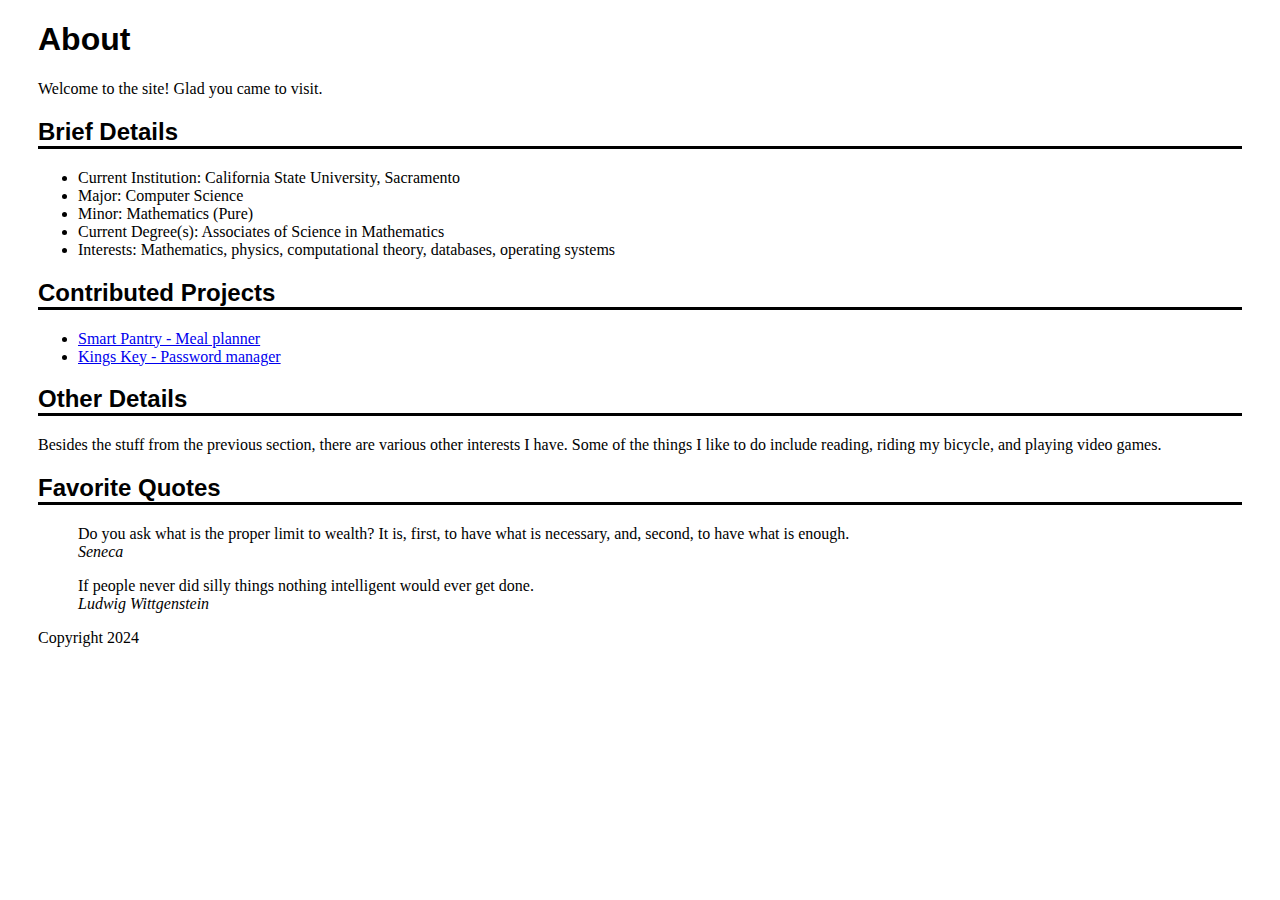
<file: index.html>
<!DOCTYPE HTML>
<html>
    <head>
        <link rel="stylesheet" href="style.css" />
        <title>Richard Varela</title>
    </head>

    <body>
        <h1>About</h1>
        <p>Welcome to the site! Glad you came to visit.</p>

        <h2>Brief Details</h2>
        <ul>
            <li>Current Institution: California State University, Sacramento</li>
            <li>Major: Computer Science</li>
            <li>Minor: Mathematics (Pure)</li>
            <li>Current Degree(s): Associates of Science in Mathematics</li>
            <li>Interests: Mathematics, physics, computational theory, databases, operating systems</li>
        </ul>

        <h2>Contributed Projects</h2>
        <ul>
            <li><a href='https://github.com/AdibaAdi/SmartPantry-MealPlanning'>Smart Pantry &#45; Meal planner</a></li>
            <li><a href='https://github.com/rvare/KingsKey'>Kings Key &#45; Password manager</a></li>
        </ul>

        <h2>Other Details</h2>
            <p>
                Besides the stuff from the previous section, there are various other interests I have.
                Some of the things I like to do include reading, riding my bicycle, and playing video games.
            </p>
        
        <h2>Favorite Quotes</h2>
        <blockquote>
            <p>
                Do you ask what is the proper limit to wealth? It is, first, to have what is necessary, and, second,
                to have what is enough.
                <br/><i>Seneca</i>
            </p>
        </blockquote>

        <blockquote>
            <p>
                If people never did silly things nothing intelligent would ever get done.
                <br/><i>Ludwig Wittgenstein</i>
            </p>
        </blockquote>
        <footer>
            <p>Copyright 2024</p>
        </footer>
    </body>
</html>
</file>
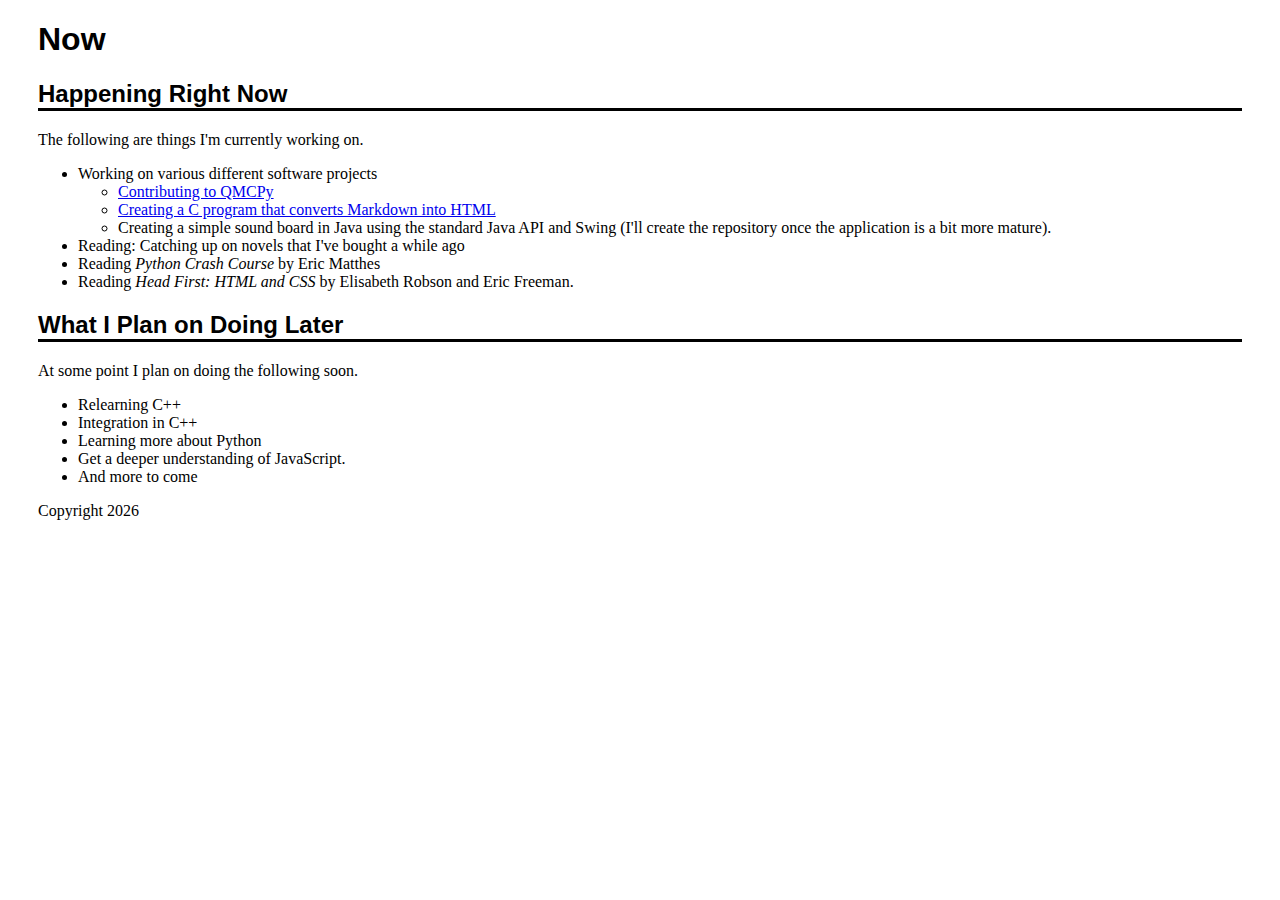
<file: now.html>
<!DOCTYPE HTML>
<html>
	<head>
		<link rel="stylesheet" href="style.css"/>
		<title>Richard Varela</title>
	</head>

	<body>
		<h1>Now</h1>

		<h2>Happening Right Now</h2>
		<p>The following are things I'm currently working on.</p>
		<ul>
			<li>Working on various different software projects</li>
			<ul>
				<li><a href='https://github.com/QMCSoftware/QMCSoftware'>Contributing to QMCPy</a></li>
				<li><a href='https://github.com/rvare/C_MdToHtml'>Creating a C program that converts Markdown into HTML</a></li>
				<li>Creating a simple sound board in Java using the standard Java API and Swing (I'll create the repository once the application is a bit more mature).</li>
			</ul>
			<li>Reading: Catching up on novels that I've bought a while ago</li>
			<li>Reading <i>Python Crash Course</i> by Eric Matthes</li>
			<li>Reading <i>Head First: HTML and CSS</i> by Elisabeth Robson and Eric Freeman.</li>
		</ul>

		<h2>What I Plan on Doing Later</h2>
		<p>At some point I plan on doing the following soon.</p>
		<ul>
			<li>Relearning C++</li>
			<li>Integration in C++</li>
			<li>Learning more about Python</li>
			<li>Get a deeper understanding of JavaScript.</li>
			<li>And more to come</li>
		</ul>
		<footer>
			<p>Copyright 2026</p>
		</footer>
	</body>
</html>
</file>
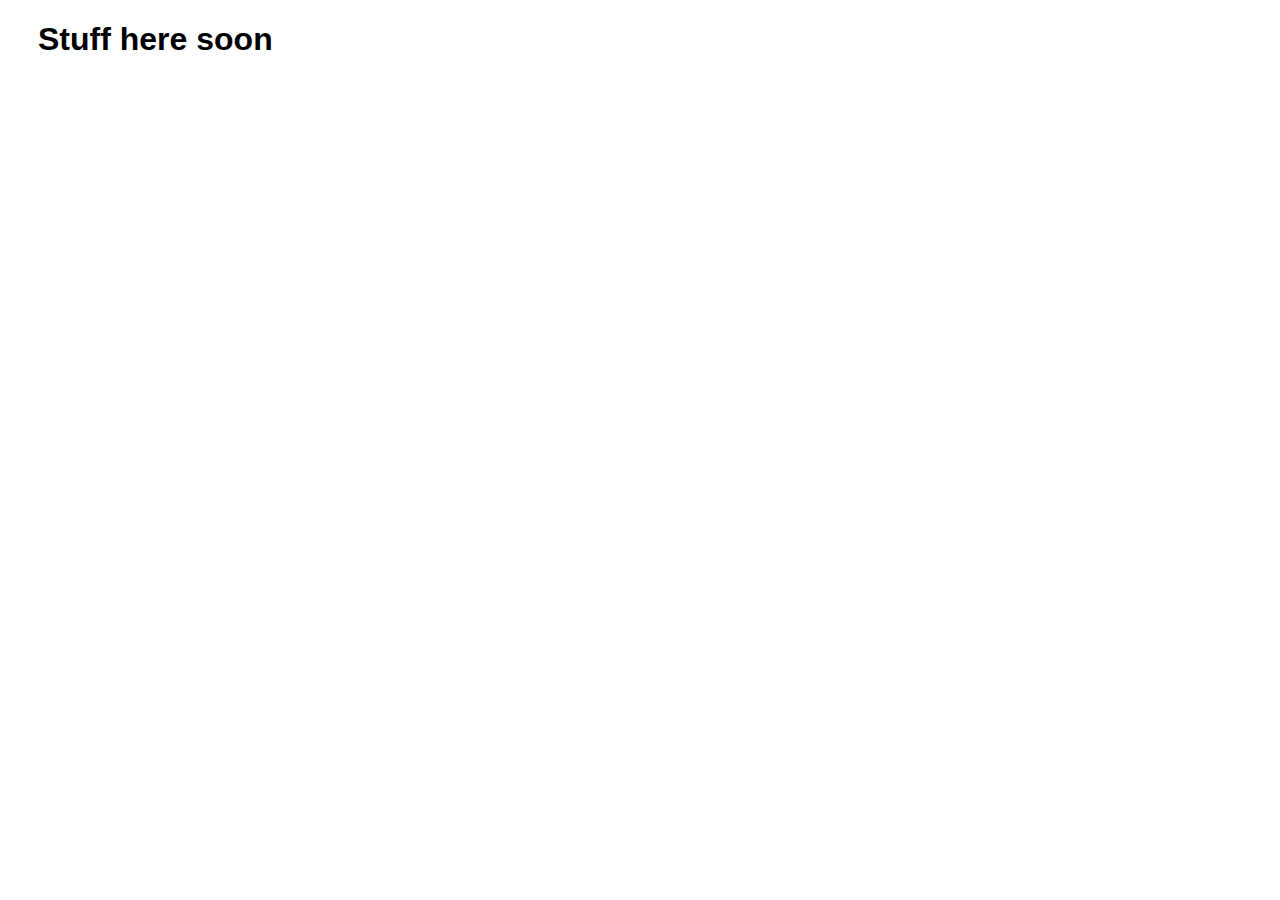
<file: pages/test.html>
<!DOCTYPE html>
<html>
    <head>
        <link rel="stylesheet" href="../style.css" />
        <title>Richard Varela</title>
    </head>
    <body>
        <h1>Stuff here soon</h1>
    </body>
</html>
</file>
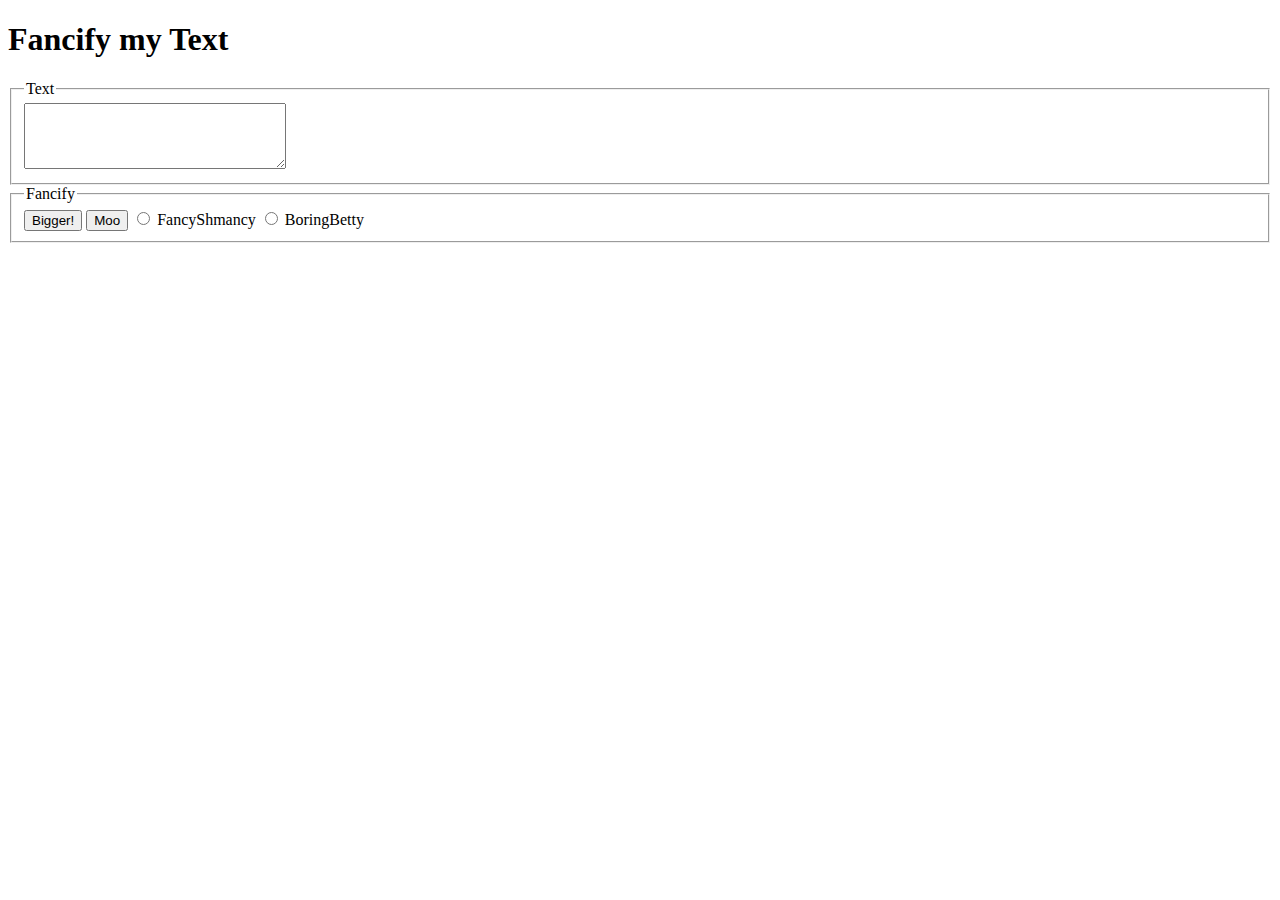
<file: pages/Assignment5/fancifymytext.html>
<!DOCTYPE html>
<html>
	<head>
		<title>Fancify Shamcify</title>

		<!-- link to your script file here -->
		<script src="fancifymytext.js"></script>
		
	</head>

	<body>
		<h1>Fancify my Text</h1>
		

		<!-- Your UI controls go here -->
		<fieldset>
			<legend>Text</legend>
			<textarea id="text-input" rows="4" cols="30"></textarea>
		</fieldset>

		<fieldset>
			<legend>Fancify</legend>
			<button id="big">Bigger!</button>

			<button id="moo">Moo</button>

			<label>
				<input type="radio" id="fancy" name="change" value="fancy-shmancy">
				FancyShmancy
			</label>

			<label>
				<input type="radio" id="boring" name="change" value="boring-betty">
				BoringBetty
			</label>
		</fieldset>
	</body>
</html>
</file>
<file: style.css>
body {
    padding-left: 30px;
    padding-right: 30px;
}

h1 {
    font-family: Arial, Helvetica, sans-serif;
}

h2 {
    font-family: Arial, Helvetica, sans-serif;
    border-bottom: solid black;
}

p, li {
    font-family: Georgia, 'Times New Roman', Times, serif;
}
</file>
